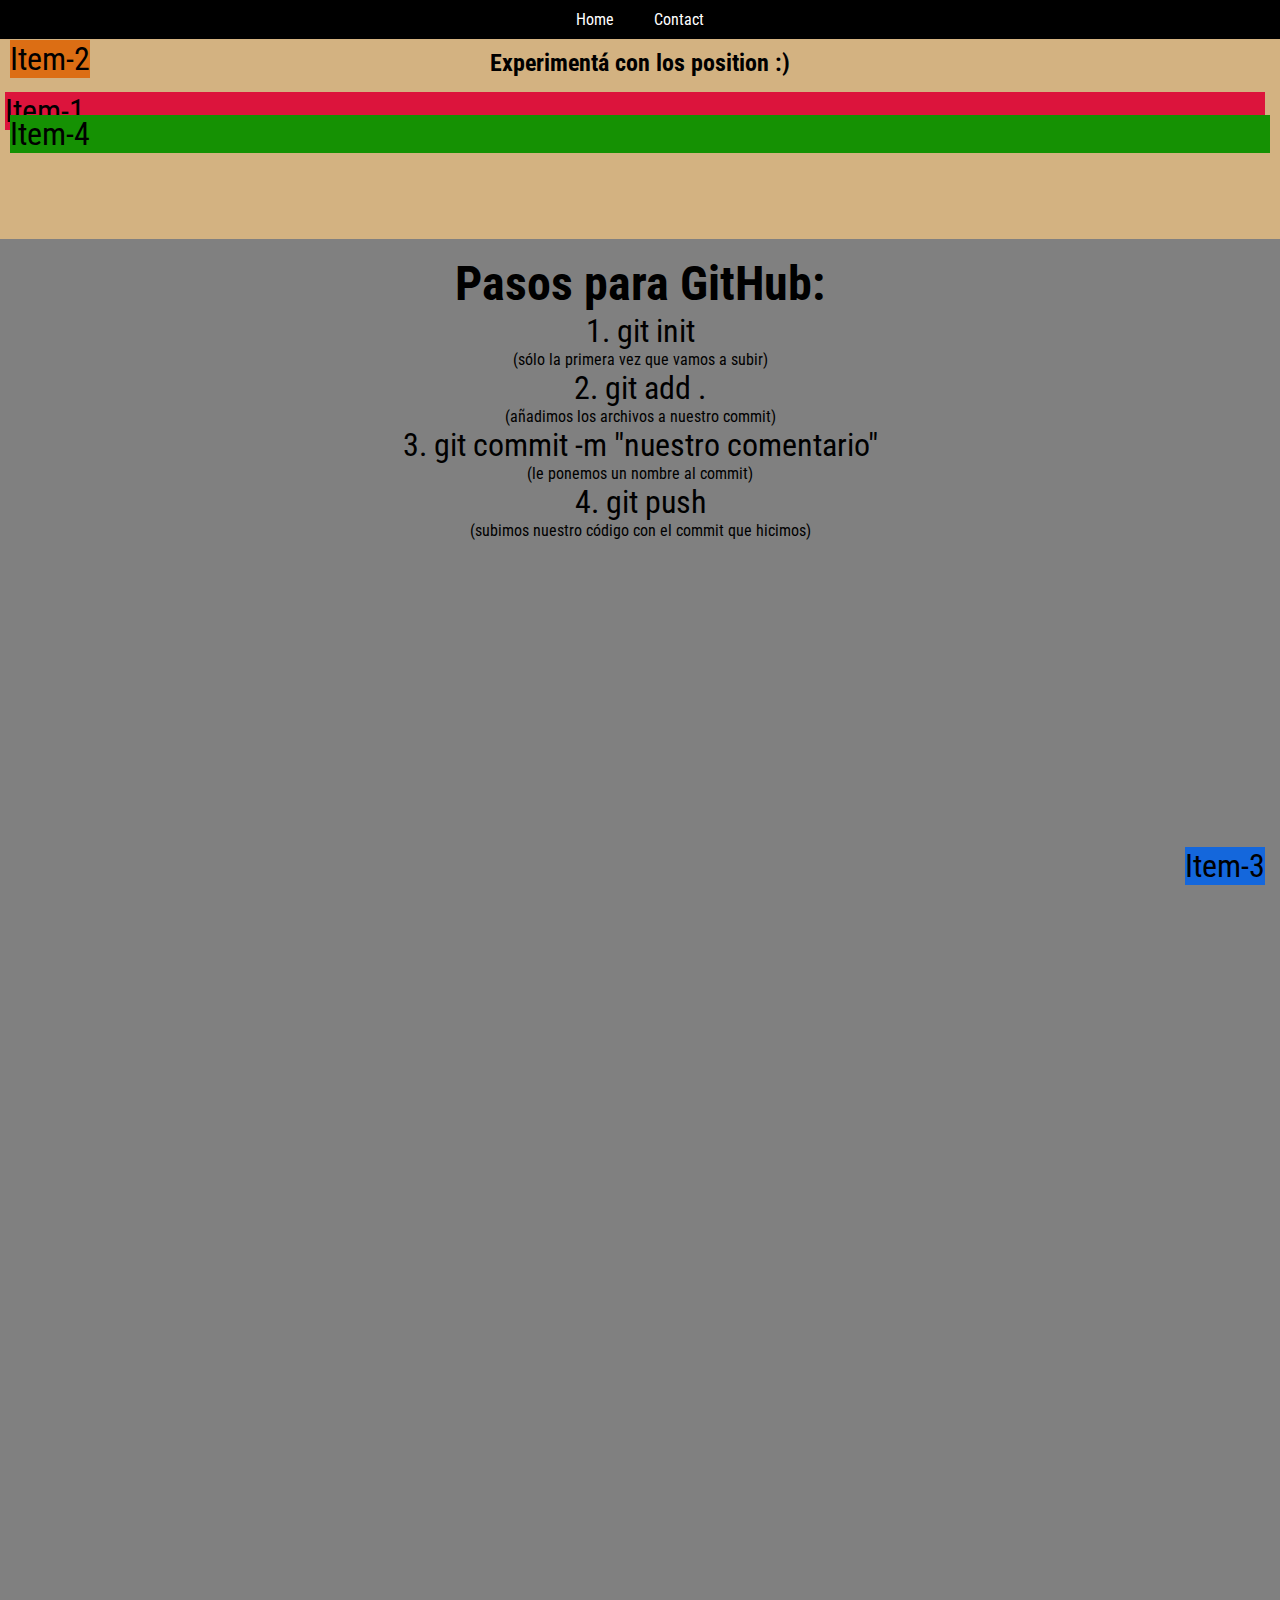
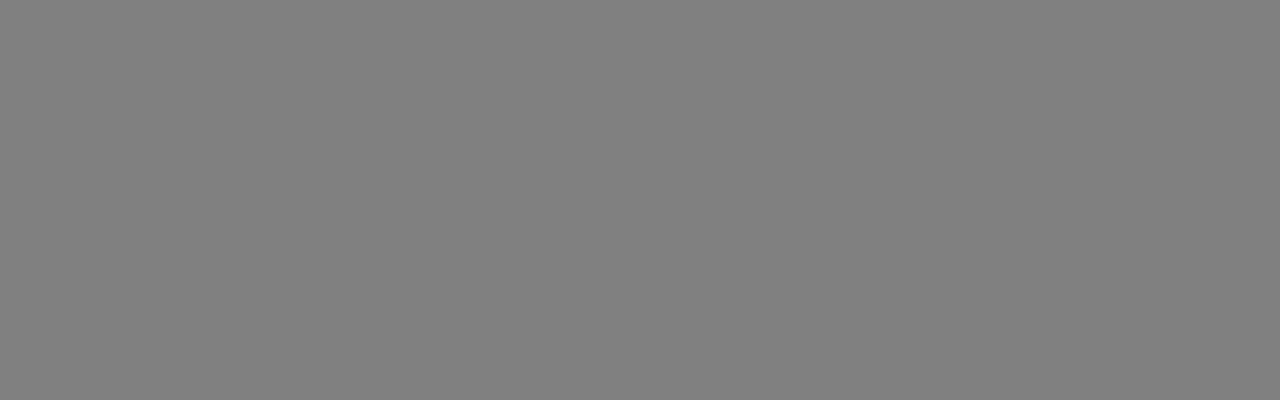
<file: index.html>
<!DOCTYPE html>
<html lang="es">

<head>
    <meta charset="UTF-8">
    <meta http-equiv="X-UA-Compatible" content="IE=edge">
    <meta name="viewport" content="width=device-width, initial-scale=1.0">
    <title>Clase 4 - Home</title>
    <link rel="stylesheet" href="./src/css/estilo.css">
    <link rel="preconnect" href="https://fonts.googleapis.com">
    <link rel="preconnect" href="https://fonts.gstatic.com" crossorigin>
    <link href="https://fonts.googleapis.com/css2?family=Roboto+Condensed:ital,wght@0,300;0,400;1,300;1,400;1,700&display=swap" rel="stylesheet">
</head>
<!-- aca esta el body -->

<body>
    <nav class="navbar">
        <ul>
            <li>Home</li>
            <li>
            </li>
            <li>Contact</li>
        </ul>
    </nav>

    <div class="contenedor">
        <h1>Experimentá con los position :)</h1>
        <div class="item-1">Item-1</div>
        <div class="item-2">Item-2</div>
        <div class="item-3">Item-3</div>
        <div class="item-4">Item-4</div>
    </div>

    <div class="seccion-pasos">
        <h2>Pasos para GitHub:</h2>
        <ol>
            <li>1. git init</li>
            <p>(sólo la primera vez que vamos a subir)</p>
            <li>2. git add .</li>
            <p>(añadimos los archivos a nuestro commit)</p>
            <li>3. git commit -m "nuestro comentario"</li>
            <p>(le ponemos un nombre al commit)</p>
            <li>4. git push</li>
            <p>(subimos nuestro código con el commit que hicimos)</p>
        </ol>
    </div>
</body>

</html>
</file>
<file: src/css/estilo.css>
/* ========== ESTILO GENERAL ======== */

* {
    margin: 0;
    padding: 0;
    list-style: none;
}

body {
    background-color: gray;
    /* letra */
    font-family: 'Roboto Condensed', sans-serif;
    height: 2000px;
}


/* ======= NAVBAR ====== */

.navbar {
    background-color: black;
    color: white;
}

.navbar ul {
    /* propiedades flex de navbar */
    display: flex;
    flex-direction: row;
    flex-wrap: nowrap;
    justify-content: center;
    align-items: center;
}

.navbar ul li {
    padding: 10px;
}


/* ======= POSITION ========= */

.contenedor {
    background-color: #d3b281;
    height: 20vh;
    font-size: 2rem;
    padding: 10px;
    position: relative;
}

.contenedor h1 {
    text-align: center;
    font-size: 1.5rem;
}


/* items con posicion */

.item-1 {
    background-color: #dc143c;
    position: relative;
    top: 15px;
    right: 5px;
}

.item-2 {
    background-color: #dc6e14;
    position: absolute;
    top: 1px;
}

.item-3 {
    background-color: #1467dc;
    position: fixed;
    bottom: 15px;
    right: 15px;
}

.item-4 {
    background-color: #159103;
    position: sticky;
    top: 0;
}


/* ====== SECCION PASOS GITHUB ======== */

.seccion-pasos {
    margin-top: 1rem;
    text-align: center;
    font-size: 2rem;
}

.seccion-pasos ol p {
    font-size: 1rem;
}
</file>
